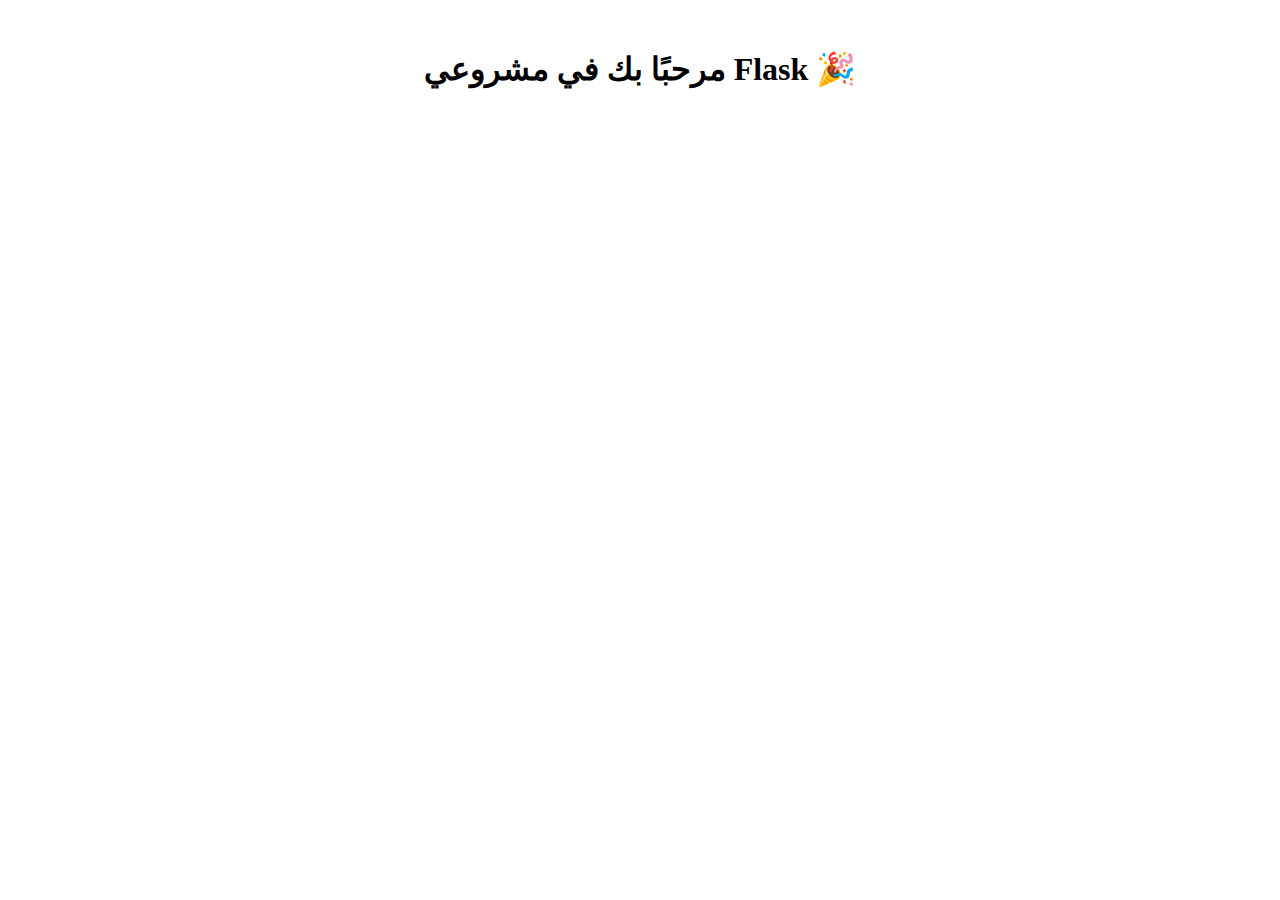
<file: index.html>
<!DOCTYPE html>
<html lang="en">
<head>
    <meta charset="UTF-8">
    <title>Flask on Replit</title>
</head>
<body>
    <h1 style="text-align: center; margin-top: 50px;">مرحبًا بك في مشروعي Flask 🎉</h1>
</body>
</html>
</file>
